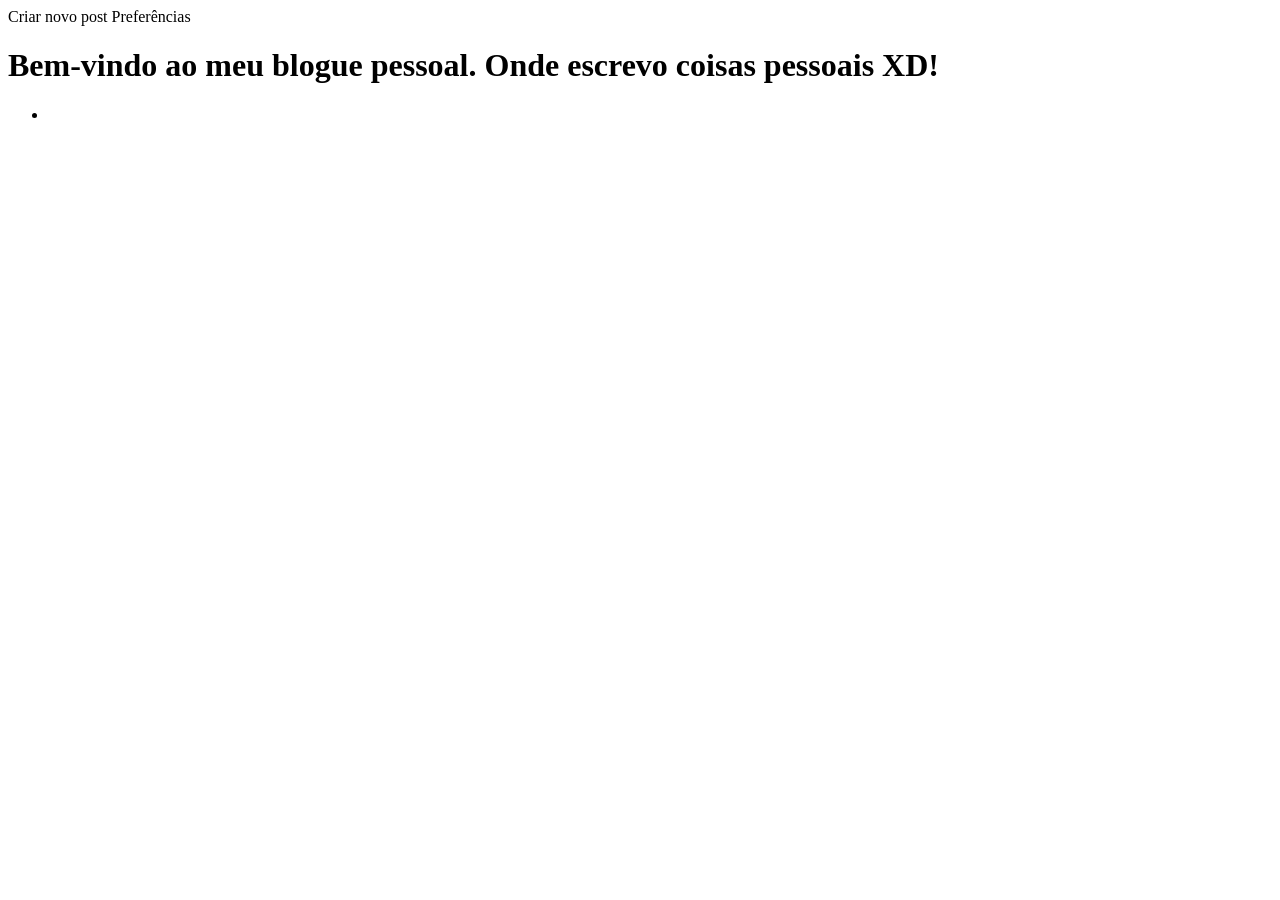
<file: src/main/resources/templates/pages/index.html>
<!DOCTYPE html>
<html lang="pt-br" xmlns:th="https://www.thymeleaf.org"
      xmlns:sec="http://www.thymeleaf.org/thymeleaf-extras-springsecurity6">

<head th:insert="~{fragments/header}" ><title>IMPORTER HEAD</title></head>

<body>

    <div th:insert="~{fragments/navbar}" ></div>


    <div class="container">
        <div class="top-action" sec:authorize="hasRole('ROLE_ADMIN')">
            <a th:href="@{/admin/add}" class="btn">Criar novo post</a>
            <a th:href="@{/admin/settings}" class="btn">Preferências</a>
        </div>

        <h1 th:text="${preferences.introMessage}" >Bem-vindo ao meu blogue pessoal. Onde escrevo coisas pessoais XD!</h1>
        <ul class="space w100">
            <a th:each="post : ${posts}" th:href="@{/article(articleId=${post.id})}">
                <li class="feed-card">
                    <h2 th:text="${post.name}"></h2>
                    <p th:text="${post.description}"></p>
                </li>
            </a>

        </ul>
    </div>

</body>
</html>
</file>
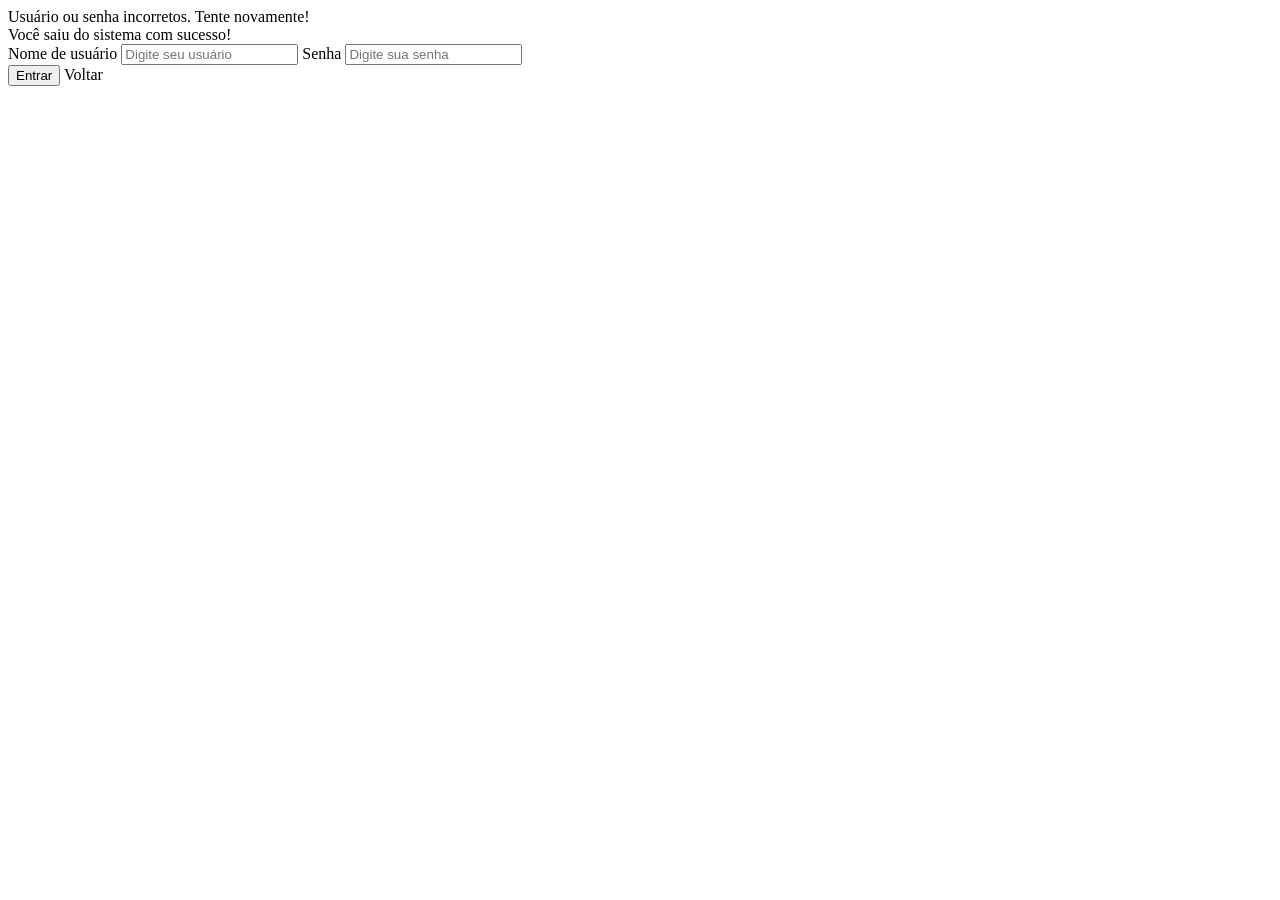
<file: src/main/resources/templates/pages/login.html>
<!DOCTYPE html>
<html lang="pt-br" xmlns:th="http://www.thymeleaf.org">
<head th:insert="~{fragments/header}" ><title>IMPORTER HEAD</title></head>

<body>

<div th:insert="~{fragments/navbar}"></div>

<div class="container">
    <div th:if="${param.error}" class="alert alert-error">
        Usuário ou senha incorretos. Tente novamente!
    </div>

    <div th:if="${param.logout}" class="alert alert-success">
        Você saiu do sistema com sucesso!
    </div>

    <form class="styled-form" th:action="@{/auth/login}" method="post">
        <label for="username">Nome de usuário</label>
        <input type="text" name="username" id="username" placeholder="Digite seu usuário" required>
        
        <label for="password">Senha</label>
        <input type="password" name="password" id="password" placeholder="Digite sua senha" required>
        
        <div class="form-actions">
            <button type="submit">Entrar</button>
            <a th:href="@{/}" class="nav-control">Voltar</a>
        </div>
    </form>
</div>
</body>
</html>
</file>
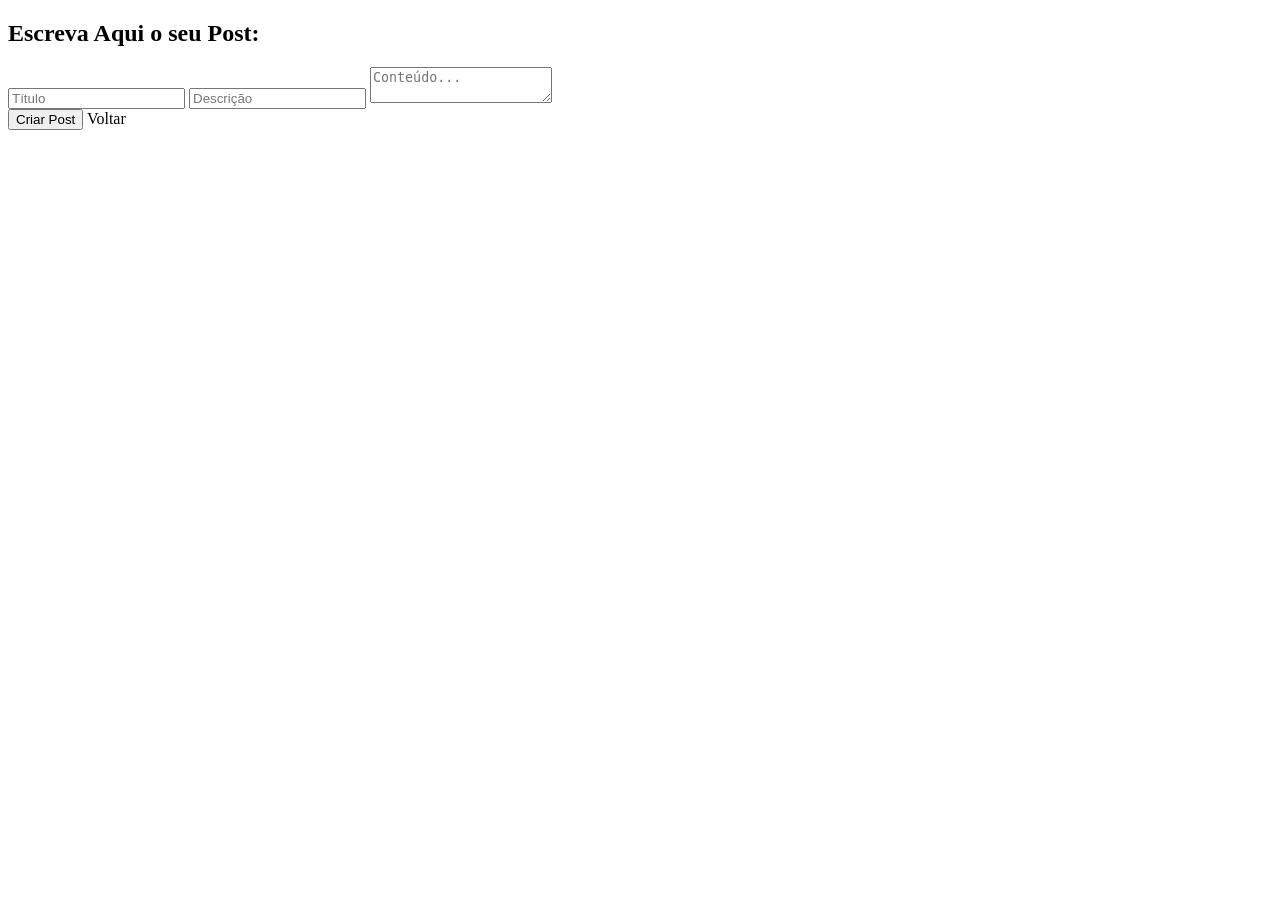
<file: src/main/resources/templates/pages/newPost.html>
<!DOCTYPE html>
<html lang="pt-br" xmlns:th="https://www.thymeleaf.org">
<head th:insert="~{fragments/header}" ><title>IMPORTER HEAD</title></head>

<body>

<div th:insert="~{fragments/navbar}" ></div>

<div class="container">
    <div class="form-control">
        <form th:action="@{/admin/add}" method="post">

            <h2>Escreva Aqui o seu Post: </h2>

            <input type="text" name="name" placeholder="Título" required>
            <input type="text" name="description" placeholder="Descrição" required>
            <textarea name="content" placeholder="Conteúdo..." required></textarea>

            <div class="form-actions">
                <button type="submit">Criar Post</button>
                <a th:href="@{/}" class="nav-control">Voltar</a>
            </div>
            
        </form>
    </div>
</div>

</body>
</html>
</file>
